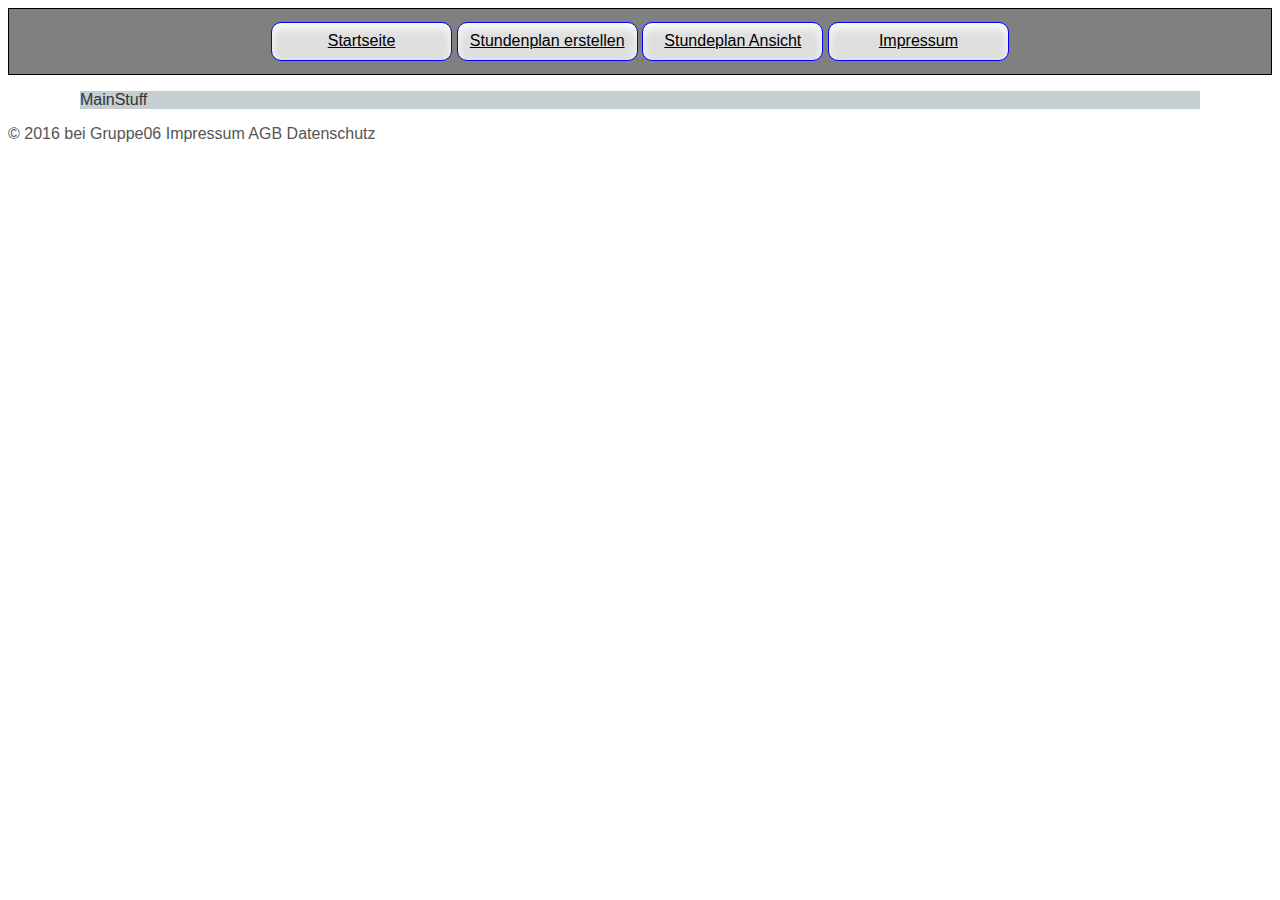
<file: index.html>
<!doctype html> <!-- Vorlage Grundlayout aller Seiten -->
<html lang="de">

         <head>
         <meta charset="utf-8"/>
         <link rel="stylesheet" href="style.css" type="text/css">
         <title></title> <!-- Entsprechend anpassen -->
         </head>
         <body> <!-- -->
                 <header> <!-- Navigationsliste -->
                 <nav>
                 <ul>   <!-- Platzhalter links, keine Funktion -->
                        <li><a href="#index.html">Startseite</a>
                        </li>
                        <li><a href="#stundenplan.html">Stundenplan erstellen</a>
                        </li>
                        <li><a href="#ansicht.html">Stundeplan Ansicht</a>
                        </li>
                        <li><a href="#impressum.html">Impressum</a>
                        </li>
                 </ul>
                 </nav>
                 </header>

                 <main>
                 <p>MainStuff</p>
                 </main>

                 <footer>

                 <p>&copy; 2016 bei Gruppe06 Impressum AGB Datenschutz</p>
                 </footer>
         </body>
</html>
</file>
<file: style.css>
body {
        font-family: sans-serif;
        color: #555555;

}

nav ul {
    margin: 0;
    padding: 0.8em;
    text-align: center;
    border: 1px solid black;
    background-color: grey;
}

nav li {
    display: inline-block;

}

nav a, nav span {
        white-space: nowrap;
        background-color: #DFDFDF;
        display: block;
        width: 10em;
        padding: 0.6em;
        border: 1px solid blue;
        border-radius: 10px;
        box-shadow: 0px 5px 10px white inset;
        color: black;

}
main{
        margin: 10px auto;
        max-width: 70em;
        font-family: sans-serif;
        color: #333333;
        background: #c4ced3;
        border-color: #8a9da8;
}

footer {

}
</file>
